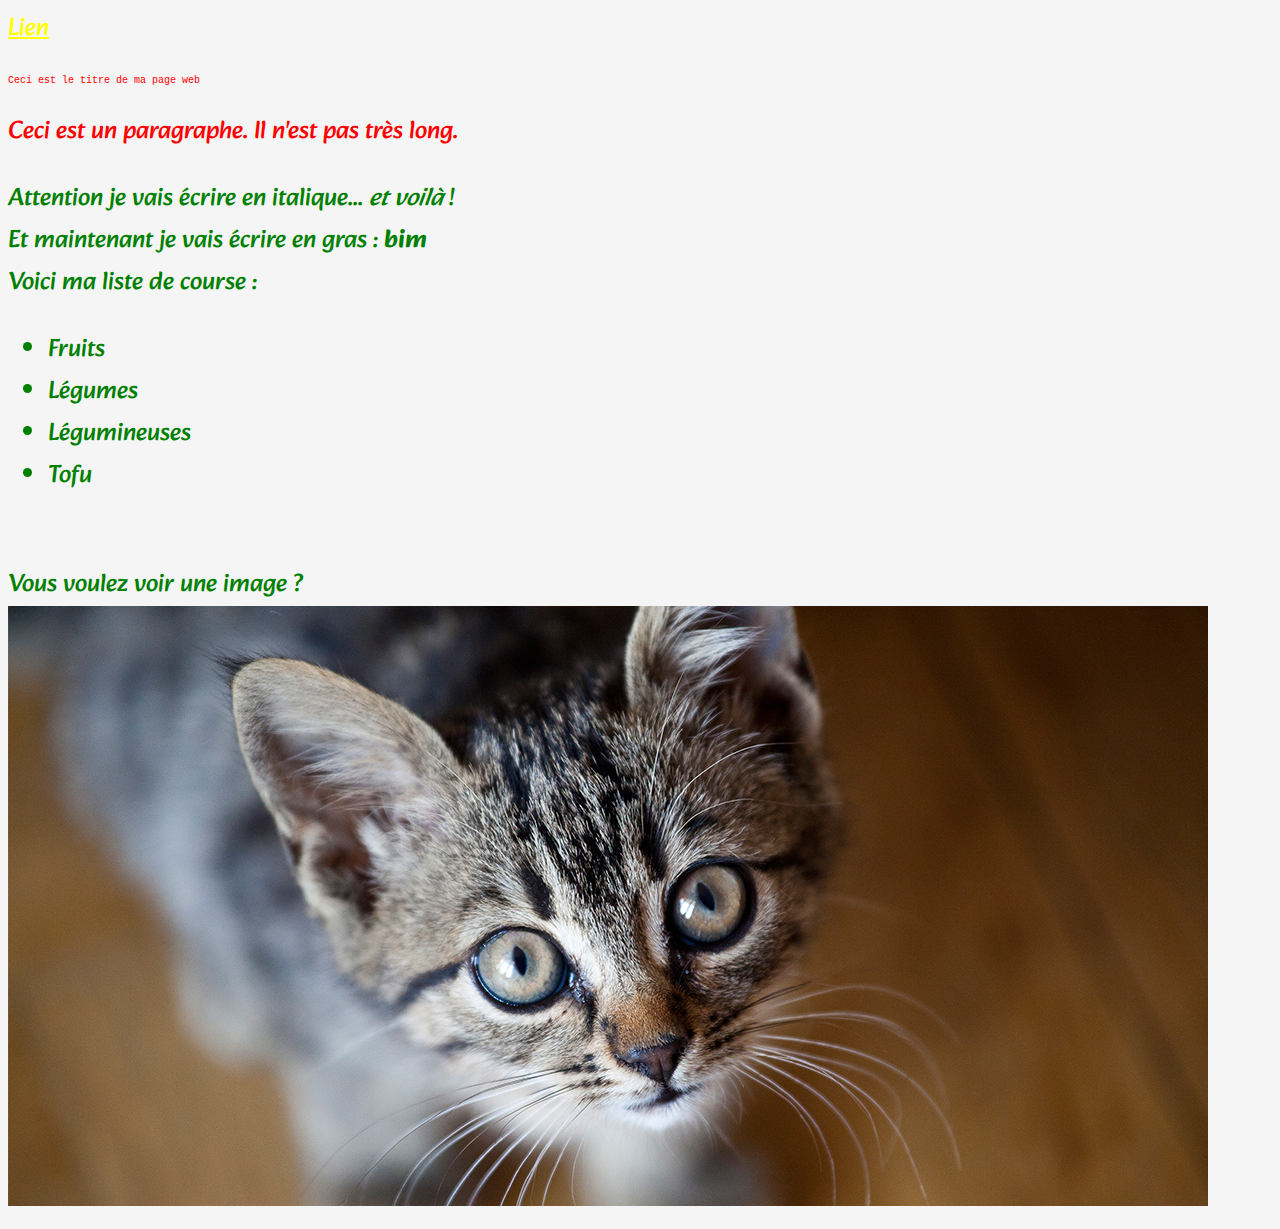
<file: index.html>
<!DOCTYPE html>
<html>
<head>
  <title>Développement web pour les nuls</title>
  <meta charset="utf-8"/>
  <link rel="preconnect" href="https://fonts.googleapis.com">
<link rel="preconnect" href="https://fonts.gstatic.com" crossorigin>
<link href="https://fonts.googleapis.com/css2?family=Alkatra&display=swap" rel="stylesheet">
  <link rel="stylesheet" type="text/css" href="main.css">
</head>
<body>
  <a href="https://www.google.com/" target="_blank">
    Lien
</a>
</body>
<p>
<h1>Ceci est le titre de ma page web</h1>
<p>
  Ceci est un paragraphe. 
  Il n'est pas très long.
</p>
Attention je vais écrire en italique... <em> et voilà </em> ! <br>
Et maintenant je vais écrire en gras : <strong> bim </strong> <br>
Voici ma liste de course :
    <ul>
      <li>Fruits </li>
      <li>Légumes </li>
      <li>Légumineuses </li>
      <li>Tofu </li>
    </ul> <br>
    Vous voulez voir une image ? <br>
    <img src="Thinking-of-getting-a-cat.png" alt="Mon logo">
</file>
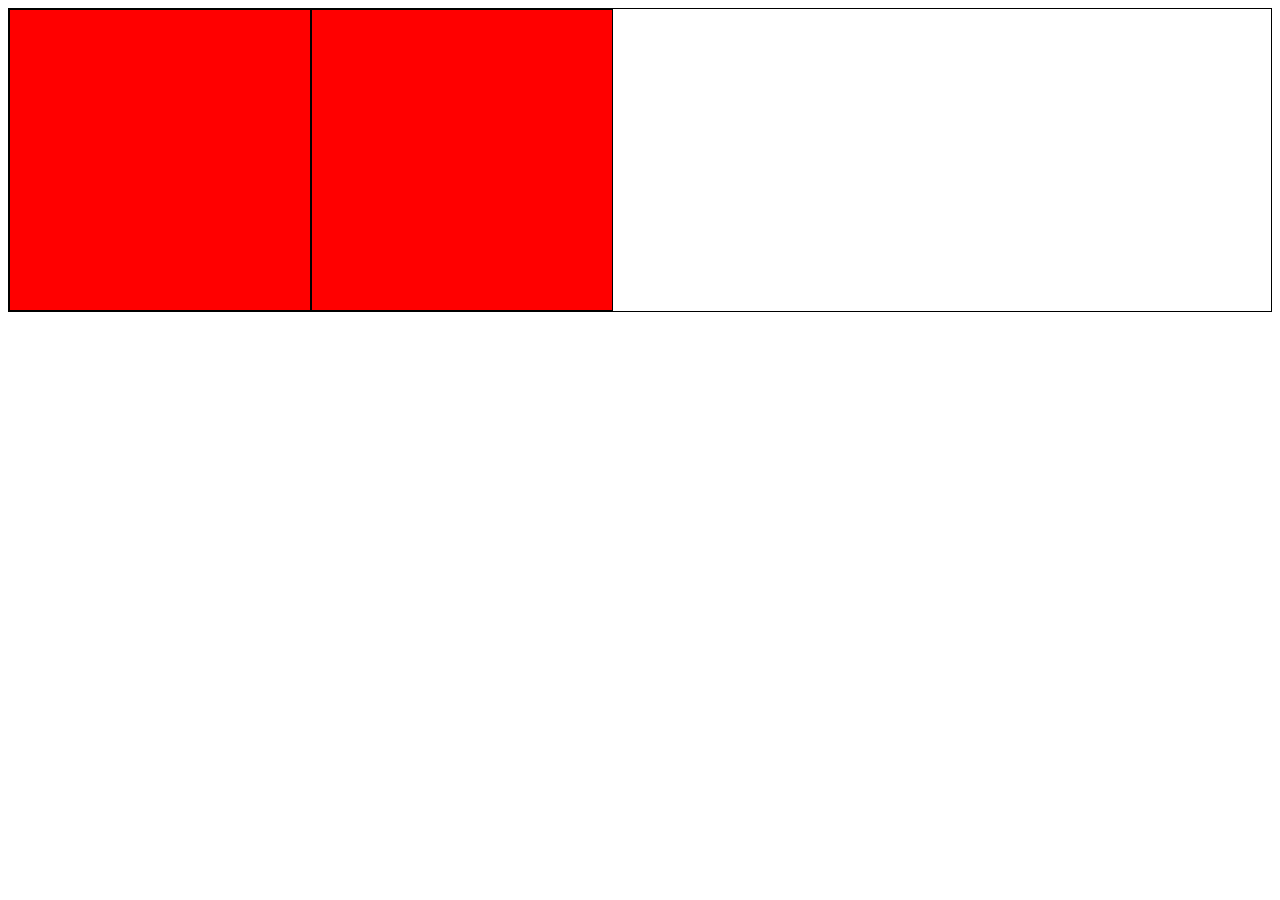
<file: index 2.html>
<!DOCTYPE html>
<html>
<head>
  <title>Boîte flottante pour les nuls</title>
  <style>
  	.container{
  	border: 1px solid black;
  	overflow: auto;
  	}

  	.box {
  		width: 300px;
  		height: 300px;
  		background-color: red;
  		border: 1px solid black;
  		float: left;
  		display: block;

  	</style>
  </head>
  <body>
  	<div class="container">
  		<div class="box"></div>
  		<div class="box"></div>
  	</div>
  </body>
  </html>
</file>
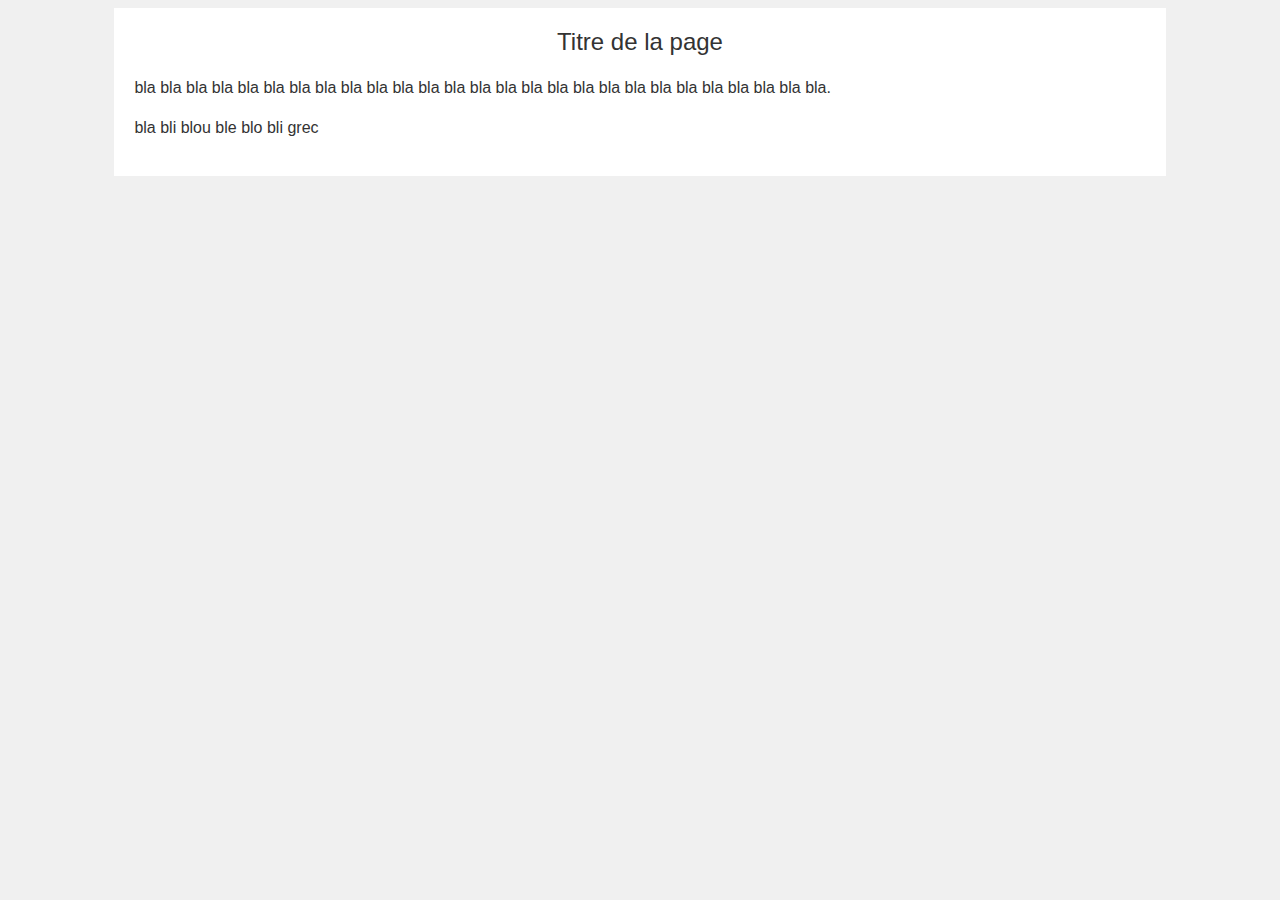
<file: index 3.html>
<!DOCTYPE html>
<html>
<head>
  <title>Balise div pour les nuls</title>
  <style>
    body{
      font-family: Arial, sans-serif;
      background-color: #f0f0f0;
      color: #333;
    }
    #container {
      width: 80%;
      margin: 0 auto;
      background-color: #fff;
      padding: 20px;
     }
    #header {
      text-align: center;
      font-size: 24px;
      margin-bottom: 20px;
    }
    #content {
      font-size: 16px;
      line-height: 1.5;
  </style>
</head>
<body>
  <div id="container">
    <div id="header">Titre de la page</div>
    <div id="content">
      <p>bla bla bla bla bla bla bla bla bla bla bla bla bla bla bla bla bla bla bla bla bla bla bla bla bla bla bla.<p>
      <p>bla bli blou ble blo bli grec<p/>
     </div>
    </div>
  </body>
</html>
</file>
<file: main.css>
p { color: red; }
/* style.css */
body{
  background: rgb(245,245,245);
  color: green;
  font-size: 25px;
  font-family: 'Alkatra', cursive;
h1{
  font-family: Courier;
  color: red;
  font-weight: lighter;
  font-size: 10px;
}
h2 {
  font-family: Courier;
  color: pink;
  font-weight: lighter;
  font-size: 8px;
}
a {
  color: yellow;
}
a:hover {
  text-decoration: none;
  color: purple;
}
</file>
